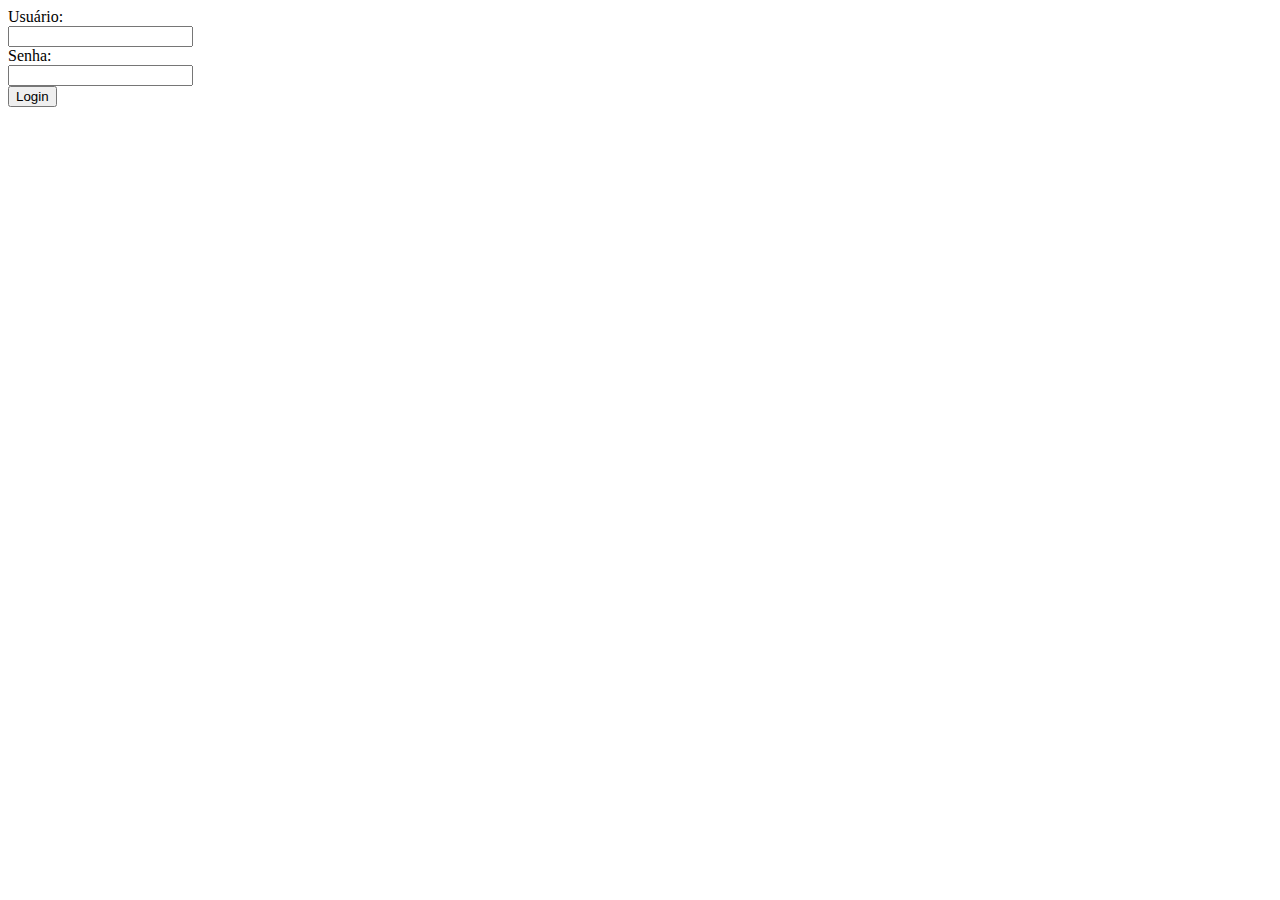
<file: problema 1/index.html>
<html lang="en">

<head>
    <meta charset="UTF-8" />
    <meta name="viewport" content="width=device-width, initial-scale=1.0" />
    <link rel="stylesheet" href="style.css" />
    <script src="index.js"></script>
    <title>Login</title>
</head>
    <form>
        <label for="usernameInput">Usuário:</label><br>
        <input type="text" name="username" id="usernameInput"><br>
        <label for="usernameInput">Senha:</label><br>
        <input type="text" name="password" id="passwordInput"><br>
        <button type="button" onclick="login()">Login</button>
    </form>
</html>
</file>
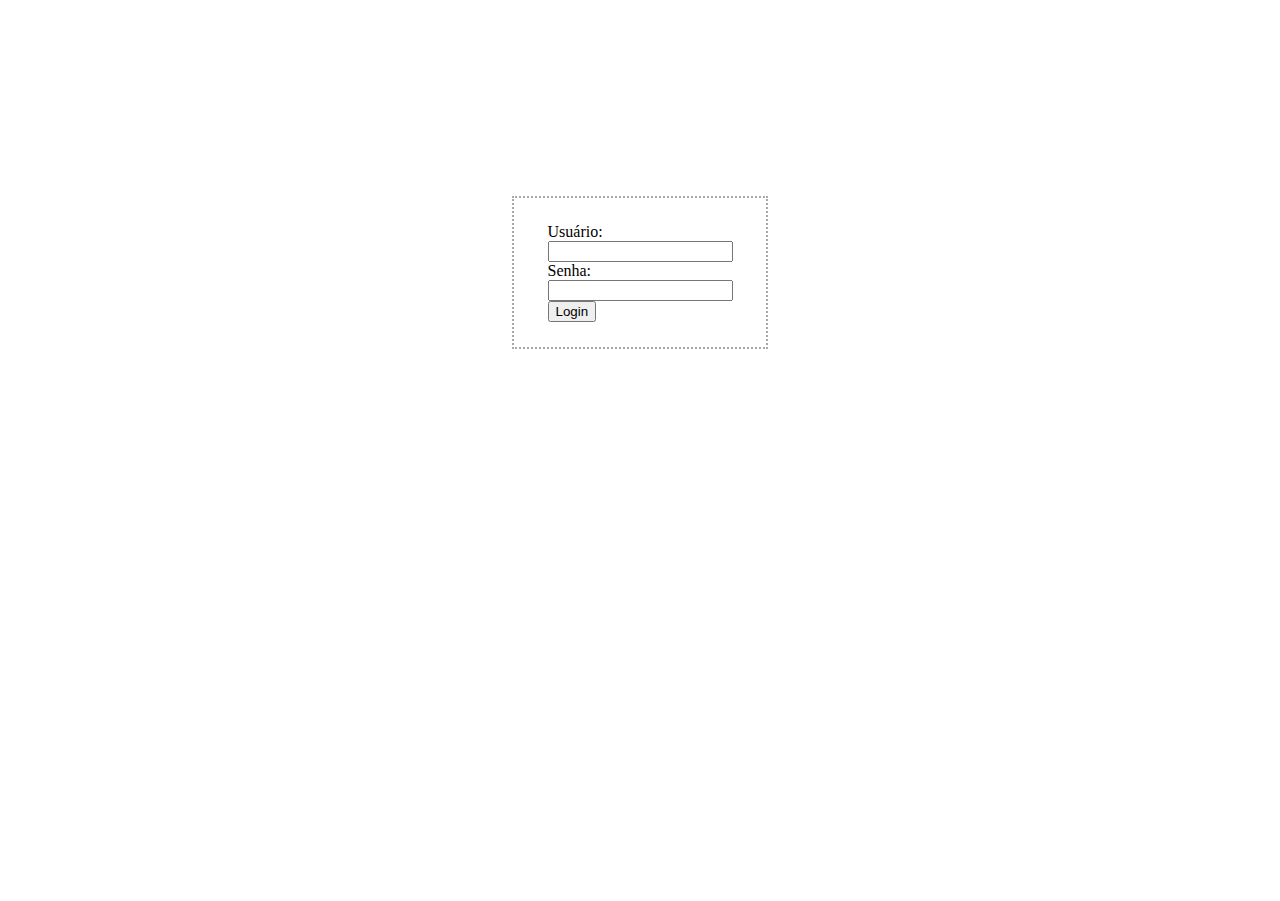
<file: problema1/index.html>
<html lang="en">

<head>
    <meta charset="UTF-8" />
    <meta name="viewport" content="width=device-width, initial-scale=1.0" />
    <link rel="stylesheet" href="./style.css" />
    <script src="./index.js"></script>
    <title>Login</title>
</head>
<body>
    <form>
        <div class="formContent">
            <label for="usernameInput">Usuário:</label><br>
            <input type="text" name="username" id="usernameInput"><br>
            <label for="usernameInput">Senha:</label><br>
            <input type="password" name="password" id="passwordInput"><br>
            <button type="button" onclick="login()">Login</button>
        </div>
    </form>
</body>
</html>
</file>
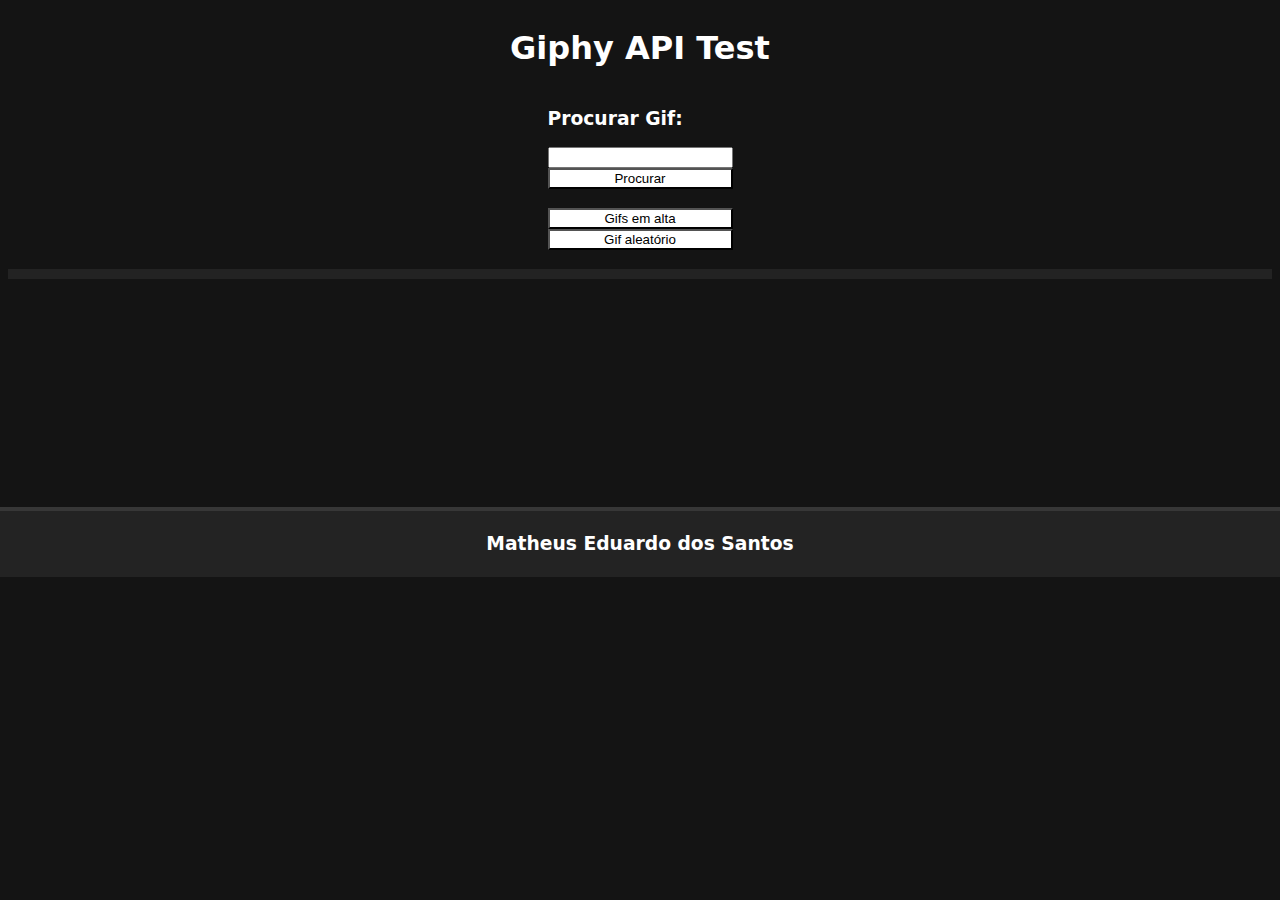
<file: problema2/index.html>
<!DOCTYPE html>
<html lang="en">

<head>
    <meta charset="UTF-8">
    <meta name="viewport" content="width=device-width, initial-scale=1.0">
    <title>Problema 2</title>
    <script src="./index.js"></script>
    <link rel="stylesheet" href="./style.css">
</head>

<body>
    <div class="container">
        <h1>Giphy API Test</h1>
    </div>
    <div class="container">
        <h3>Procurar Gif:</h3>
        <input type="text" id="searchBar">
        <button type="button" onclick="searchGifs()">Procurar</button><br>
        <button type="button" onclick="loadFeed()">Gifs em alta</button>
        <button type="button" onclick="randomGif()">Gif aleatório</button><br>
    </div>
    <div class="gifContainer" id="feed">

    </div>
    <footer>
        <h3>Matheus Eduardo dos Santos</h3>
    </footer>
</body>
</file>
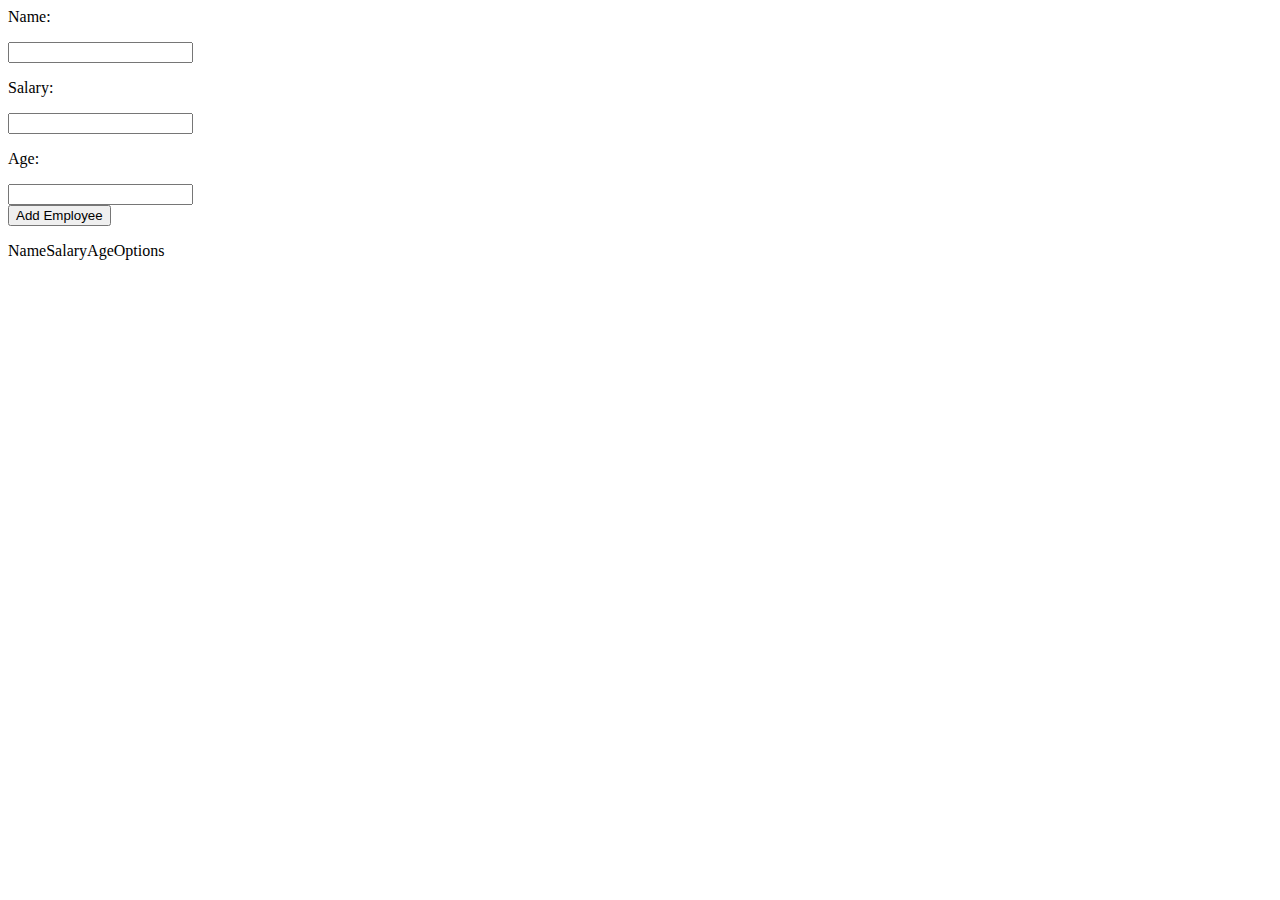
<file: problema 1/management.html>
<html lang="en">

<head>
    <meta charset="UTF-8" />
    <meta name="viewport" content="width=device-width, initial-scale=1.0" />
    <link rel="managementStyle" href="style.css" />
    <script src="management.js"></script>
    <title>Problema 1</title>
</head>
    <body>
        <form>
            <p>Name:</p>
            <input type="text" id="nameForm"><br>
            <p>Salary:</p>
            <input type="number" id="salaryForm"><br>
            <p>Age:</p>
            <input type="number" id="ageForm"><br>
            <button type="button" onclick="addEmployee()">Add Employee</button>
        </form>
        <table id="employeeTable" class="empTable">
            <th>
                <tr>Name</tr>
                <tr>Salary</tr>
                <tr>Age</tr>
                <tr>Options</tr>
            </th>
        </table>
    </body>
</html>
</file>
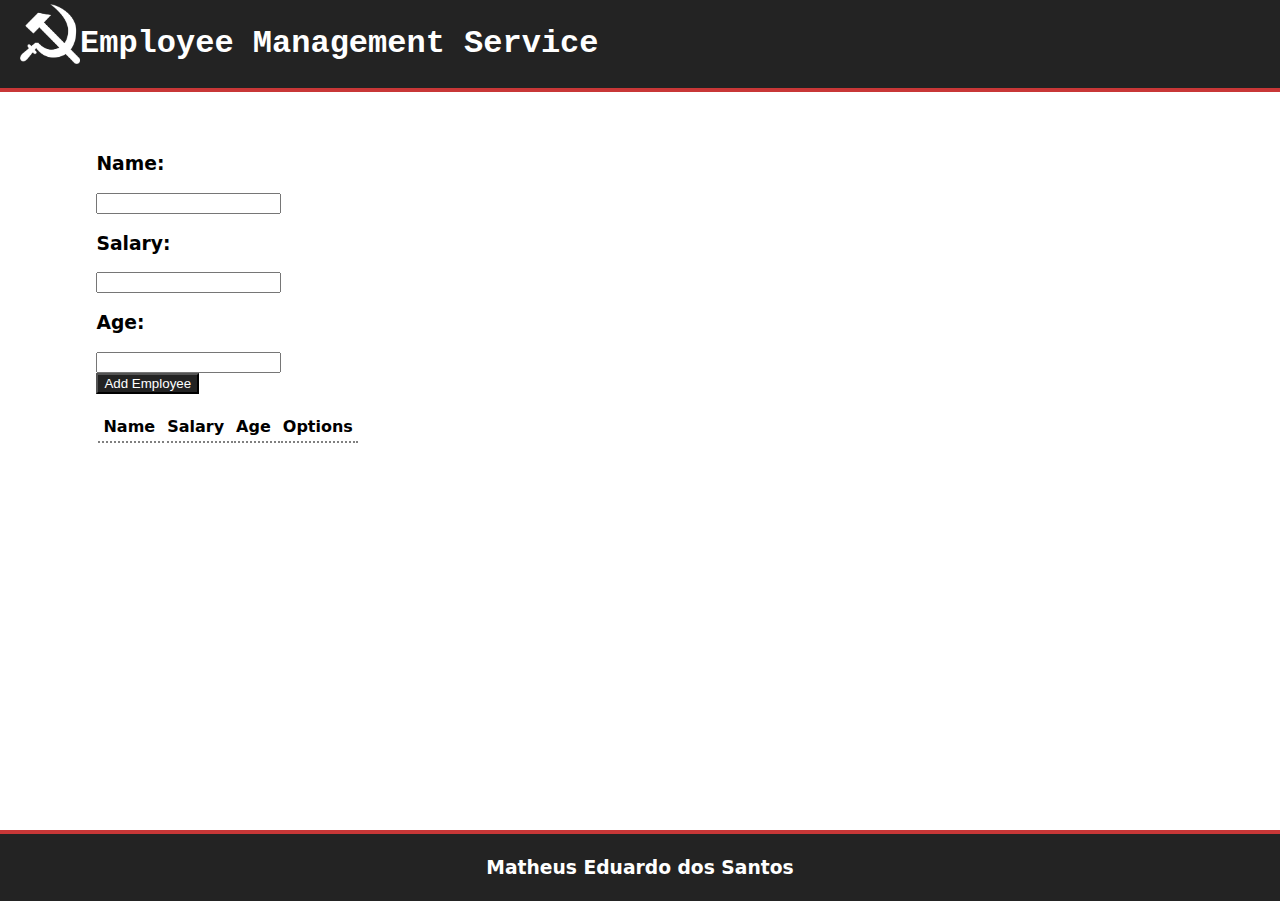
<file: problema1/management.html>
<html lang="en">

<head>
    <meta charset="UTF-8" />
    <meta name="viewport" content="width=device-width, initial-scale=1.0" />
    <link rel="stylesheet" href="management.css" />
    <script src="management.js"></script>
    <title>Problema 1</title>
</head>

<body>
    <header>
        <img src="icon.png" alt="icon" class="icon">
        <h1>Employee Management Service</h1>
    </header>
    <div class="container">
        <form>
            <h3>Name:</h3>
            <input type="text" id="nameForm"><br>
            <h3>Salary:</h3>
            <input type="number" id="salaryForm"><br>
            <h3>Age:</h3>
            <input type="number" id="ageForm"><br>
            <button type="button" onclick="addEmployee()">Add Employee</button>
        </form>
        <table id="employeeTable" class="empTable">
            <tr>
                <th>Name</th>
                <th>Salary</th>
                <th>Age</th>
                <th>Options</th>
            </tr>
        </table>
    </div>
    <footer>
        <h3>Matheus Eduardo dos Santos</h3>
    </footer>
</body>

</html>
</file>
<file: problema 1/style.css>
.empTable th,
.empTable td, 
.empTable tr{
    padding: 5px;
    outline: 1px black;
}
</file>
<file: problema1/style.css>
body{
    min-height: 98.31%;
    display: flex;
    flex-direction: column;
}

form{
    margin-top: 15%;
    display: grid;
    padding: 2%;
    margin-left: 40%;
    margin-right: 40%;
    outline-color: darkgray;
    outline-style: dotted;
    outline-width: 2px;
}

.formContent{
    justify-self: center;
}
</file>
<file: problema2/style.css>
html{
    font-family: system-ui, -apple-system, BlinkMacSystemFont, 'Segoe UI', Roboto, Oxygen, Ubuntu, Cantarell, 'Open Sans', 'Helvetica Neue', sans-serif;
    background-color: rgb(20, 20, 20);
}

html h3{
    color: white;
}

html h1{
    color: white;
    justify-self: center;
}

body{
    min-height: 98.31%;
    display: flex;
    flex-direction: column;
}

img{
    max-height: 250px;
    max-width: 250px;
}

button{
    outline: none;
    background-color: white;
}

footer{
    display: grid;
    margin-top:17.2%;
    margin-left: -8px;
    margin-right: -8px;
    margin-bottom: -8px;
    background-color: rgb(35, 35, 35);
    padding: 4px;
    padding-left: 20px;
    padding-right: 20px;
    border-top: 4px solid rgb(55, 55, 55);
}

footer h3{
    color: white;
    justify-self: center;
}

.container{
    display: grid;
    justify-content: center;
}

.gifContainer{
    padding-top: 10px;
    margin-bottom: 10px;
    background-color: rgb(35, 35, 35);
}
</file>
<file: problema1/management.css>
html{
    font-family: system-ui, -apple-system, BlinkMacSystemFont, 'Segoe UI', Roboto, Oxygen, Ubuntu, Cantarell, 'Open Sans', 'Helvetica Neue', sans-serif;
}

header{
    display: flex;
    background-color: rgb(35, 35, 35);
    margin: -8px;
    padding: 4px;
    padding-left: 20px;
    padding-right: 20px;
    border-bottom: 4px solid rgb(200, 55, 55);
}

header h1{
    color: white;
    font-family: 'Courier New', Courier, monospace;
}

body{
    min-height: 98.31%;
    display: flex;
    flex-direction: column;
}

footer{
    display: grid;
    margin-top: auto;
    margin-left: -8px;
    margin-right: -8px;
    margin-bottom: -8px;
    background-color: rgb(35, 35, 35);
    padding: 4px;
    padding-left: 20px;
    padding-right: 20px;
    border-top: 4px solid rgb(200, 55, 55);
}

footer h3{
    color: white;
    justify-self: center;
}

button{
    color: white;
    background-color: rgb(35, 35, 35);
    outline: none;
}

.container{
    padding: 2%;
    margin-top: 2%;
    margin-left: 5%;
    margin-right: 5%;
}

.icon{
    height: 60px;
    width: 60px;
    filter: invert(100%);
}

.empTable th{
    padding: 5px;
    border-bottom: 2px dotted grey;
}

.empTable td{
    padding-left: 30px;
    padding-right: 30px;
}
</file>
